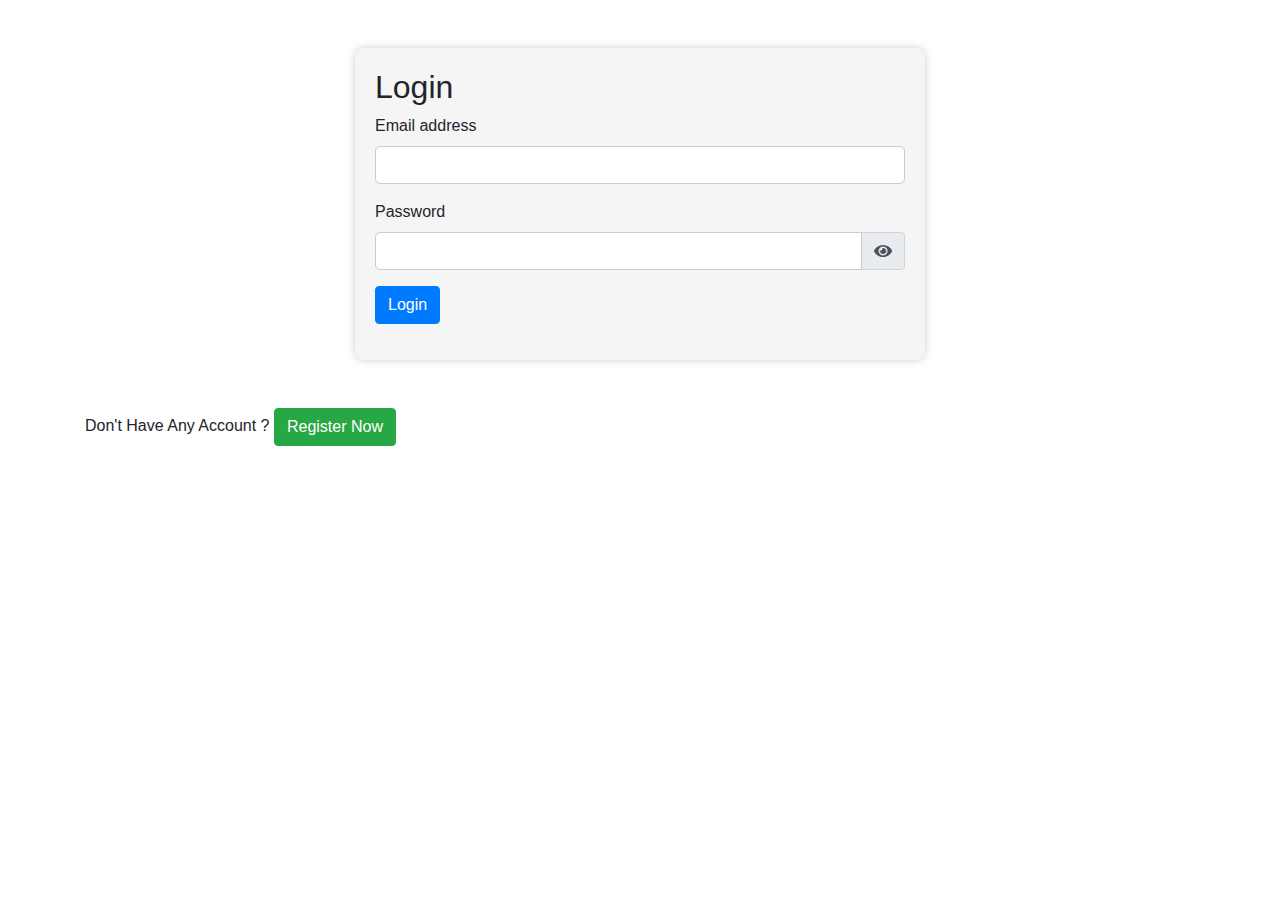
<file: templates/login.html>
<!DOCTYPE html>
<html lang="en">

<head>
    <meta charset="UTF-8">
    <meta name="viewport" content="width=device-width, initial-scale=1.0">
    <title>Login</title>
    <link rel="stylesheet" href="https://maxcdn.bootstrapcdn.com/bootstrap/4.5.2/css/bootstrap.min.css">
    <link rel="stylesheet" href="https://cdnjs.cloudflare.com/ajax/libs/font-awesome/5.15.3/css/all.min.css">
    <style>
        /* Custom styles for form container */
        .form-container {
            background-color: #f5f5f5;
            /* Light gray background color */
            border-radius: 10px;
            /* Rounded corners */
            padding: 20px;
            /* Add some padding for spacing */
            box-shadow: 0px 0px 10px rgba(0, 0, 0, 0.2);
            /* Subtle box shadow */
        }

        /* Custom styles for form input fields */
        .form-control {
            border: 1px solid #ccc;
            /* Light gray border */
            border-radius: 5px;
            /* Slightly rounded borders */
        }
    </style>
</head>

<body>
    <div class="container mt-5">
        <div class="row justify-content-center">
            <div class="col-md-6 form-container"> <!-- Apply custom styles to the form container -->
                <h2>Login</h2>
                <form id="loginForm">
                    <div class="form-group">
                        <label for="email">Email address</label>
                        <input type="email" class="form-control" id="email">
                    </div>
                    <div class="form-group">
                        <label for="password">Password</label>
                        <div class="input-group">
                            <input type="password" class="form-control" id="password">
                            <div class="input-group-append">
                                <span class="input-group-text" id="passwordToggle"
                                    onclick="togglePasswordVisibility('password')">
                                    <i class="fa fa-eye"></i>
                                </span>
                            </div>
                        </div>
                    </div>
                    <button type="submit" class="btn btn-primary">Login</button>
                </form>
                <div id="responseMessage" class="mt-3"></div>
            </div>
        </div>
    </div>
    <div class="container mt-5">
        <div class="row">
            <div class="col">
                Don't Have Any Account ? <a href="/register" class="btn btn-success">Register Now</a>
            </div>
        </div>
    </div>

    <script src="https://code.jquery.com/jquery-3.6.0.min.js"></script>
    <script src="https://cdn.jsdelivr.net/npm/bootstrap@5.3.2/dist/js/bootstrap.bundle.min.js"
        integrity="sha384-C6RzsynM9kWDrMNeT87bh95OGNyZPhcTNXj1NW7RuBCsyN/o0jlpcV8Qyq46cDfL"
        crossorigin="anonymous"></script>

    <script>
        // Function to clear the token from local storage
        function clearToken() {
            localStorage.removeItem('token');
        }

        // Clear any previous token when the login page loads
        document.addEventListener('DOMContentLoaded', function () {
            clearToken();
        });


    </script>

    <!-- ... (other HTML and styles) ... -->

    <script>
        // Define a function to set the JWT token in the Authorization header
        function setAuthHeaders(token) {
            // Set the 'Authorization' header with the token
            $.ajaxSetup({
                headers: {
                    'Authorization': 'Bearer ' + token
                }
            });
        }
        function togglePasswordVisibility(passwordFieldId) {
            var passwordField = $("#" + passwordFieldId);
            var passwordToggle = $("#passwordToggle");

            if (passwordField.attr("type") === "password") {
                passwordField.attr("type", "text");
                passwordToggle.find("i").removeClass("fa-eye").addClass("fa-eye-slash");
            } else {
                passwordField.attr("type", "password");
                passwordToggle.find("i").removeClass("fa-eye-slash").addClass("fa-eye");
            }
        }

        // Function to display a success message
        function showSuccessMessage(message) {
            $("#responseMessage").html('<div class="alert alert-success">' + message + '</div>');
        }

        // Function to display an error message
        function showErrorMessage(message) {
            $("#responseMessage").html('<div class="alert alert-danger">' + message + '</div>');
        }

       

        // Form submission
        $("#loginForm").submit(function (e) {
            e.preventDefault();

            // Get form values
            var email = $("#email").val();
            var password = $("#password").val();

            // Clear any previous error messages
            $("#responseMessage").html('');

            // Client-side validation (you can add more checks)
            if (!email || !password) {
                showErrorMessage('Please provide both email and password.');
                return;
            }

            // Remove the message after 2 seconds (2000 milliseconds)
            setTimeout(function () {
                $("#responseMessage").empty();
            }, 2000);

            // Send the JSON data to the backend
            $.ajax({
                url: '/login',
                method: 'POST',
                data: {
                    email: email,
                    password: password
                },
                success: function (response) {
                    if (response.message === 'success') {
                        // Login was successful
                        showSuccessMessage("Login successful!"); // Customize your success message
                        var token = response.token;
                        console.log('Received token:', token);

                        // Store the token in local storage for future use
                        localStorage.setItem('token', token);
                        console.log('Token stored in local storage:', token);

                        // Set the token in the Authorization header for future API requests
                        setAuthHeaders(token);

                        // Redirect the user to the homepage (replace with your actual homepage URL)
                        window.location.href = '/'; // Replace with the URL of your homepage
                        console.log('Redirecting to homepage');
                    } else {
                        // Login was not successful
                        showErrorMessage(response.error); // Display the error message from the backend
                    }
                },
                error: function (xhr, textStatus, errorThrown) {
                    // Handle other errors like network issues or server errors
                    console.error('AJAX error:', textStatus, errorThrown);
                    showErrorMessage('Please check your internet connection and try again.'); // Customize your error message
                }
            });
        });
    </script>

    <!-- ... (rest of the HTML) ... -->



</body>

</html>
</file>
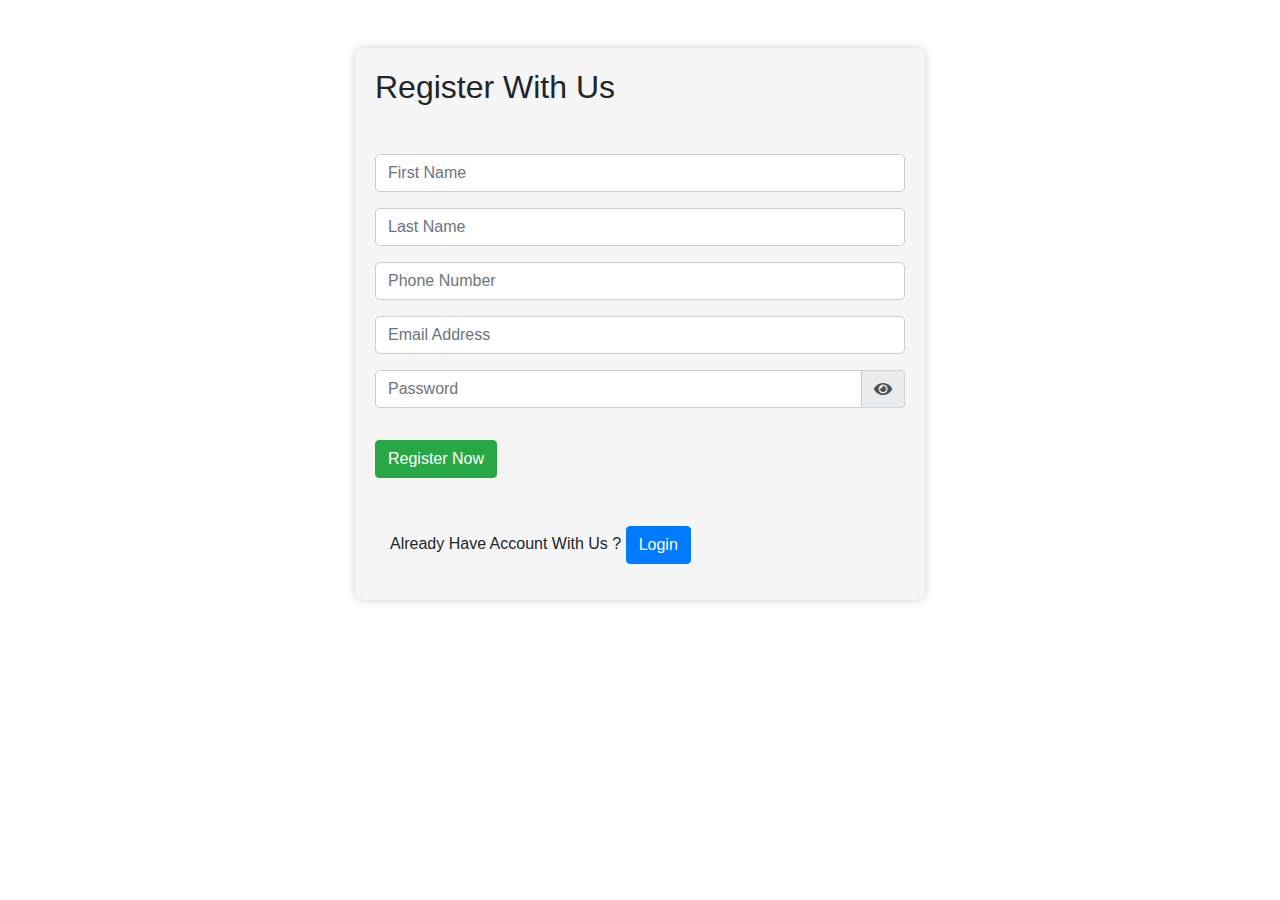
<file: templates/register.html>
<!DOCTYPE html>
<html lang="en">

<head>
    <meta charset="UTF-8">
    <meta name="viewport" content="width=device-width, initial-scale=1.0">
    <title>Signup</title>
    <link rel="stylesheet" href="https://maxcdn.bootstrapcdn.com/bootstrap/4.5.2/css/bootstrap.min.css">
    <link rel="stylesheet" href="https://cdnjs.cloudflare.com/ajax/libs/font-awesome/5.15.3/css/all.min.css">
    <style>
        /* Custom styles for form container */
        .form-container {
            background-color: #f5f5f5;
            /* Light gray background color */
            border-radius: 10px;
            /* Rounded corners */
            padding: 20px;
            /* Add some padding for spacing */
            box-shadow: 0px 0px 10px rgba(0, 0, 0, 0.2);
            /* Subtle box shadow */
        }

        /* Custom styles for form input fields */
        .form-control {
            border: 1px solid #ccc;
            /* Light gray border */
            border-radius: 5px;
            /* Slightly rounded borders */
        }
    </style>
</head>

<body>
    <div class="container mt-5">
        <div class="row justify-content-center">
            <div class="col-md-6 form-container"> <!-- Apply custom styles to the form container -->
                <h2>Register With Us </h2>
                <form id="signupForm" class="mt-5">
                    <div class="form-group">
                        <input type="text" class="form-control" id="first_name" placeholder="First Name">
                    </div>
                    <div class="form-group">
                        <input type="text" class="form-control" id="last_name" placeholder="Last Name">
                    </div>
                    <div class="form-group">
                        <input type="tel" class="form-control" id="phone" placeholder="Phone Number">
                    </div>
                    <div class="form-group">
                        <input type="email" class="form-control" id="email" placeholder="Email Address">
                    </div>
                    <div class="form-group input-group">
                        <input type="password" class="form-control" id="password" placeholder="Password">
                        <div class="input-group-append">
                            <span class="input-group-text" id="passwordToggle"
                                onclick="togglePasswordVisibility('password')">
                                <i class="fa fa-eye"></i>
                            </span>
                        </div>
                    </div>
                    <button type="submit" class="btn btn-success mt-3">Register Now</button>
                    <div class="container mt-5">
                        <div class="row">
                            <div class="col">
                                Already Have Account With Us ? <a href="/login" class="btn btn-primary">Login</a>
                            </div>
                        </div>
                    </div>
                </form>
                <div id="responseMessage" class="mt-3"></div>
            </div>
        </div>
    </div>
   

    <script src="https://code.jquery.com/jquery-3.6.0.min.js"></script>
    <script>
        function togglePasswordVisibility(passwordFieldId) {
            var passwordField = $("#" + passwordFieldId);
            var passwordToggle = $("#passwordToggle");

            if (passwordField.attr("type") === "password") {
                passwordField.attr("type", "text");
                passwordToggle.find("i").removeClass("fa-eye").addClass("fa-eye-slash");
            } else {
                passwordField.attr("type", "password");
                passwordToggle.find("i").removeClass("fa-eye-slash").addClass("fa-eye");
            }
        }

        $(document).ready(function () {
            // Form submission
            $("#signupForm").submit(function (e) {
                e.preventDefault();

                // Get form values
                var first_name = $("#first_name").val();
                var last_name = $("#last_name").val();
                var phone = $("#phone").val();
                var email = $("#email").val();
                var password = $("#password").val();

                // Client-side validation (you can add more checks)
                if (!first_name || !last_name || !phone || !email || !password) {
                    $("#responseMessage").html('<div class="alert alert-danger">Please fill in all fields.</div>');
                    return;
                }
                // Remove the message after 2 seconds (2000 milliseconds)
                setTimeout(function () {
                    $("#responseMessage").empty();
                }, 2000);
                // User doesn't exist, proceed to registration
                $.ajax({
                    url: '/register', // Replace with your backend API endpoint
                    method: 'POST',
                    data: {
                        first_name: first_name,
                        last_name: last_name,
                        phone: phone,
                        email: email,
                        password: password
                    },
                    success: function (response) {
                        $("#responseMessage").html('<div class="alert alert-success">' + `You Are Now Registered .` + '</div>');
                        window.location.href = "/login"; 
                       
                    },
                    error: function (response) {

                        $("#responseMessage").html('<div class="alert alert-danger">' + `Please Check Your Credentials And Try Again .` + '</div>');
                    }

                });
            });
        });
    </script>
</body>

</html>
</file>
